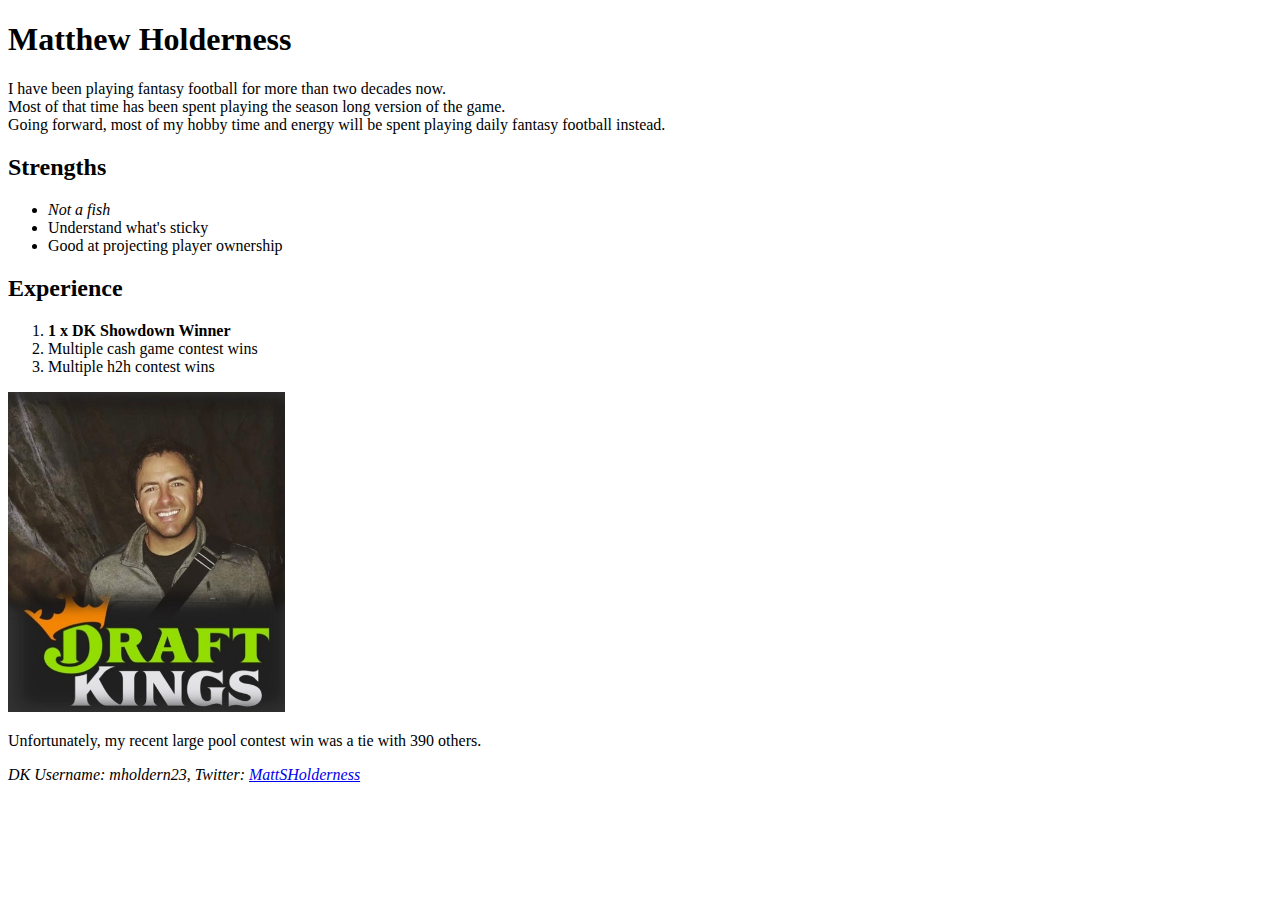
<file: lesson-1/index.html>
<!DOCTYPE html>
<html lang="en">
<head>
  <meta http-equiv="X-UA-Compatible" content="IE=edge">
  <meta name="author" content="Khoa Nguyen">
  <meta name="keywords" content="">
  <meta name="description" content="">
  <meta name="viewport" content="width=device-width, initial-scale=1">
  <title>Matthew's First Mean Stack Challenge</title>
  <style>
    /* CSS */

  </style>
  <script>
    // JAVASCRIPT
  </script>
</head>
<body>
  <section class="main">

      <h1>Matthew Holderness</h1>

      <p>I have been playing fantasy football for more than two decades now. <br>
        Most of that time has been spent playing the season long version of the game. <br>
        Going forward, most of my hobby time and energy will be spent playing daily fantasy football instead.
      </p>
    
      <h2>Strengths</h2>
    
      <ul>
        <li><em>Not a fish</em></li>
        <li>Understand what's sticky</li>
        <li>Good at projecting player ownership</li>
      </ul>
    
      <h2>Experience</h2>
    
      <ol>
        <li><strong>1 x DK Showdown Winner</strong></li>
        <li>Multiple cash game contest wins</li>
        <li>Multiple h2h contest wins</li>
      </ol>

  </section>
  
  

  <!-- A picture of myself combined with the logo for the daily fantasy site I use, DraftKings -->

  <p>
    <img src="img/MatthewDKLogo.jpg" alt="Matthew's DK Logo" height="320">
  </p>

  <!-- A brief description of myself as a fantasy football player -->

  

  <!-- An interesting fact about myself as a daily fantasy football player -->

  <p>Unfortunately, my recent large pool contest win was a tie with 390 others.</p>

  <!-- How to fid me on DraftKings and Twitter -->

  <div><address>DK Username: mholdern23, Twitter: <a href="https://twitter.com/MattSHolderness">MattSHolderness</a></address></div>
 

</body>
</html>
</file>
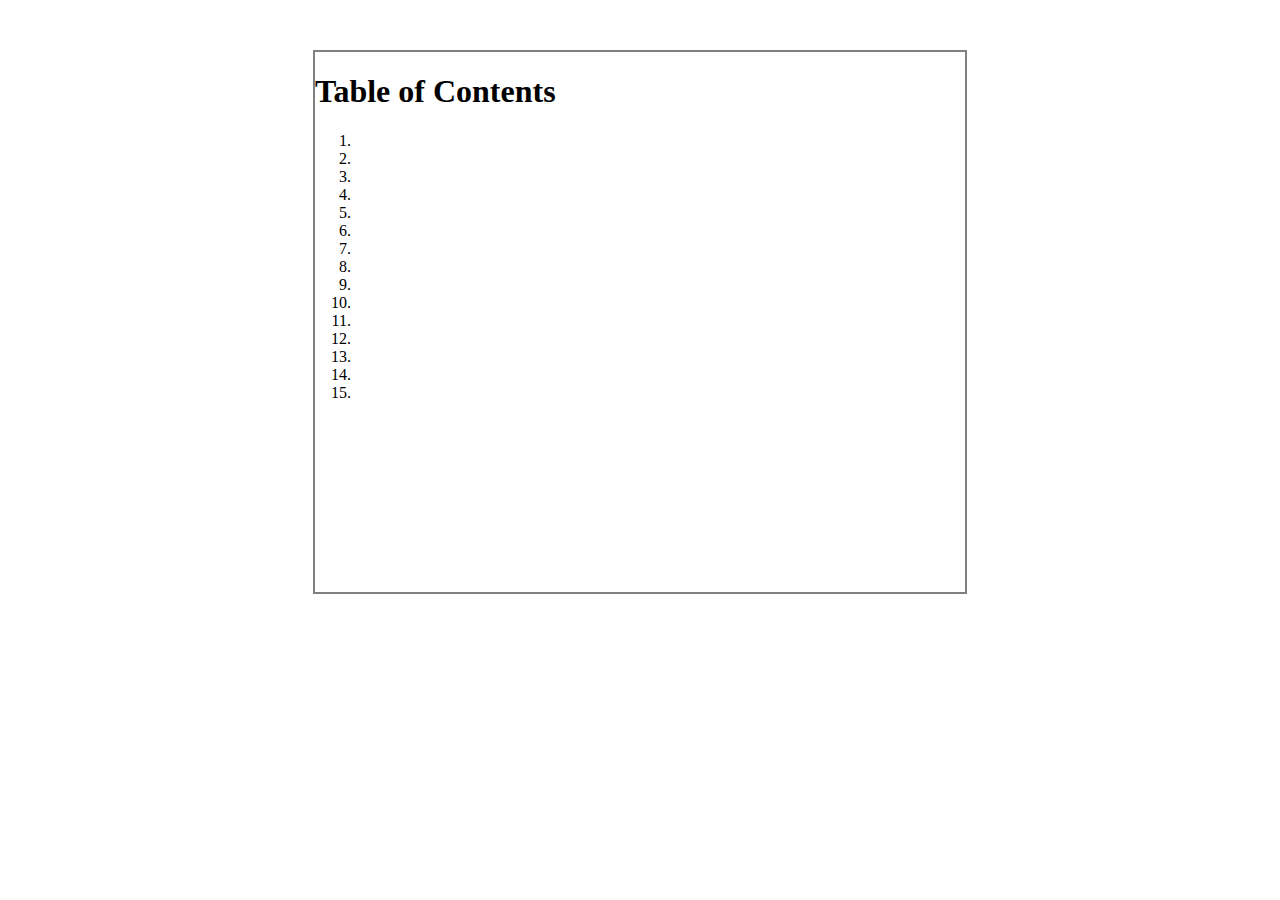
<file: lesson-3/index.html>
<!DOCTYPE html>
<html lang="en">
<head>
  <meta http-equiv="X-UA-Compatible" content="IE=edge">
  <meta name="author" content="Khoa Nguyen">
  <meta name="keywords" content="">
  <meta name="description" content="">
  <meta name="viewport" content="width=device-width, initial-scale=1">
  <title>Challenge #3</title>
  <link href="css/main.css" rel="stylesheet">
  <script>
    // JAVASCRIPT
  </script>
</head>
<body>

  <!-- WRAPPER -->
  <div class="wrapper">
    <h1>Table of Contents</h1>

    <ol>
      <li></li>
      <li></li>
      <li></li>
      <li></li>
      <li></li>
      <li></li>
      <li></li>
      <li></li>
      <li></li>
      <li></li>
      <li></li>
      <li></li>
      <li></li>
      <li></li>
      <li></li>
    </ol>
  </div>
  <!--// ENDS: WRAPPER -->

</body>
</html>
</file>
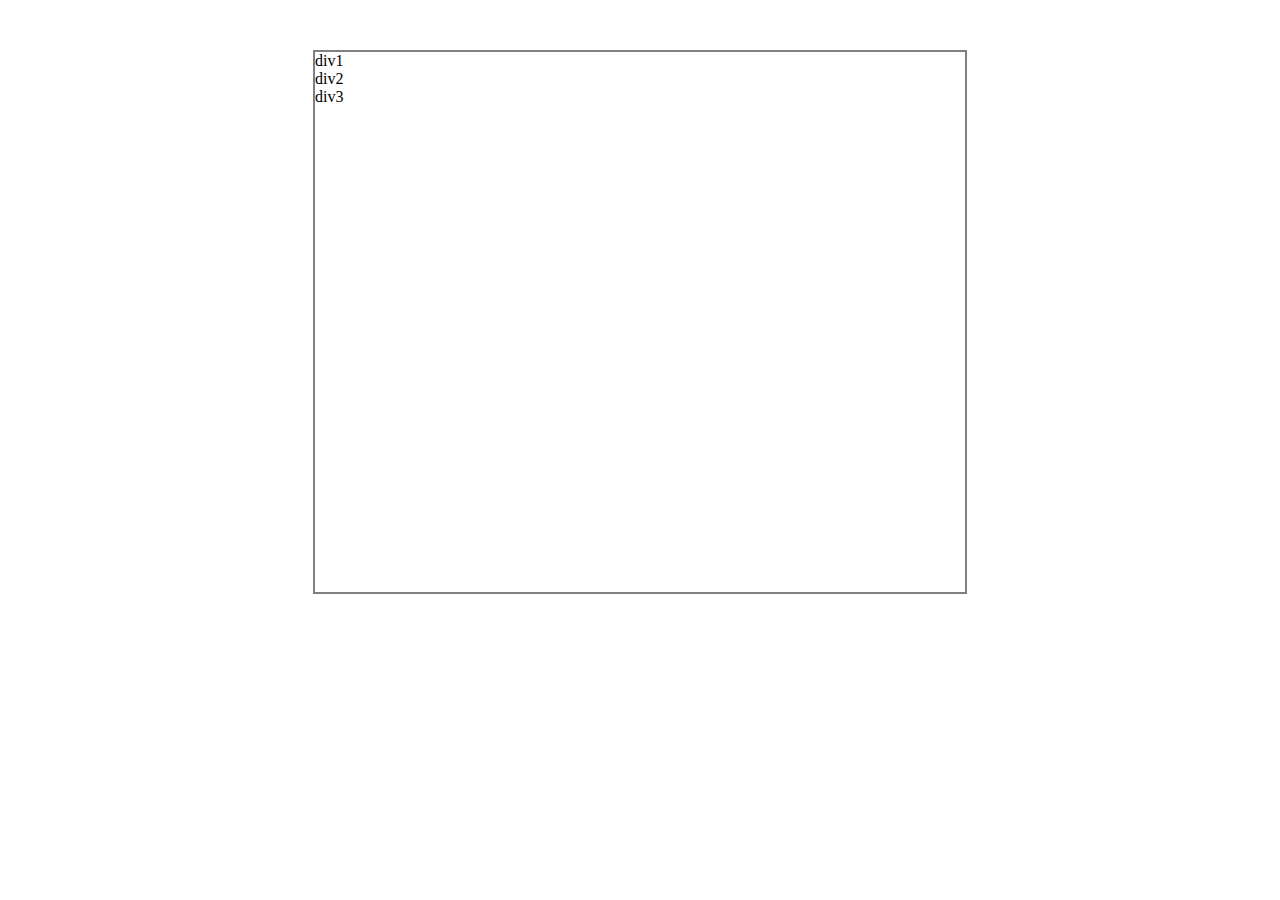
<file: lesson-3/layout-1.html>
<!DOCTYPE html>
<html lang="en">
<head>
  <meta http-equiv="X-UA-Compatible" content="IE=edge">
  <meta name="author" content="Khoa Nguyen">
  <meta name="keywords" content="">
  <meta name="description" content="">
  <meta name="viewport" content="width=device-width, initial-scale=1">
  <title>Challenge #3</title>
  <link href="css/main.css" rel="stylesheet">
  
  <style>
  
    .itm2 {
      grid-column: 4;
    }

    .itm3 {
      grid-column: 5;
    }

  </style>
  <script>
    // JAVASCRIPT
  </script>
</head>
<body>

  <!-- WRAPPER -->
  <div class="wrapper">
    <div class="itm itm1">div1</div>
    <div class="itm itm2">div2</div>
    <div class="itm itm3">div3</div>   
  </div>
  <!--// ENDS: WRAPPER -->

</body>
</html>
</file>
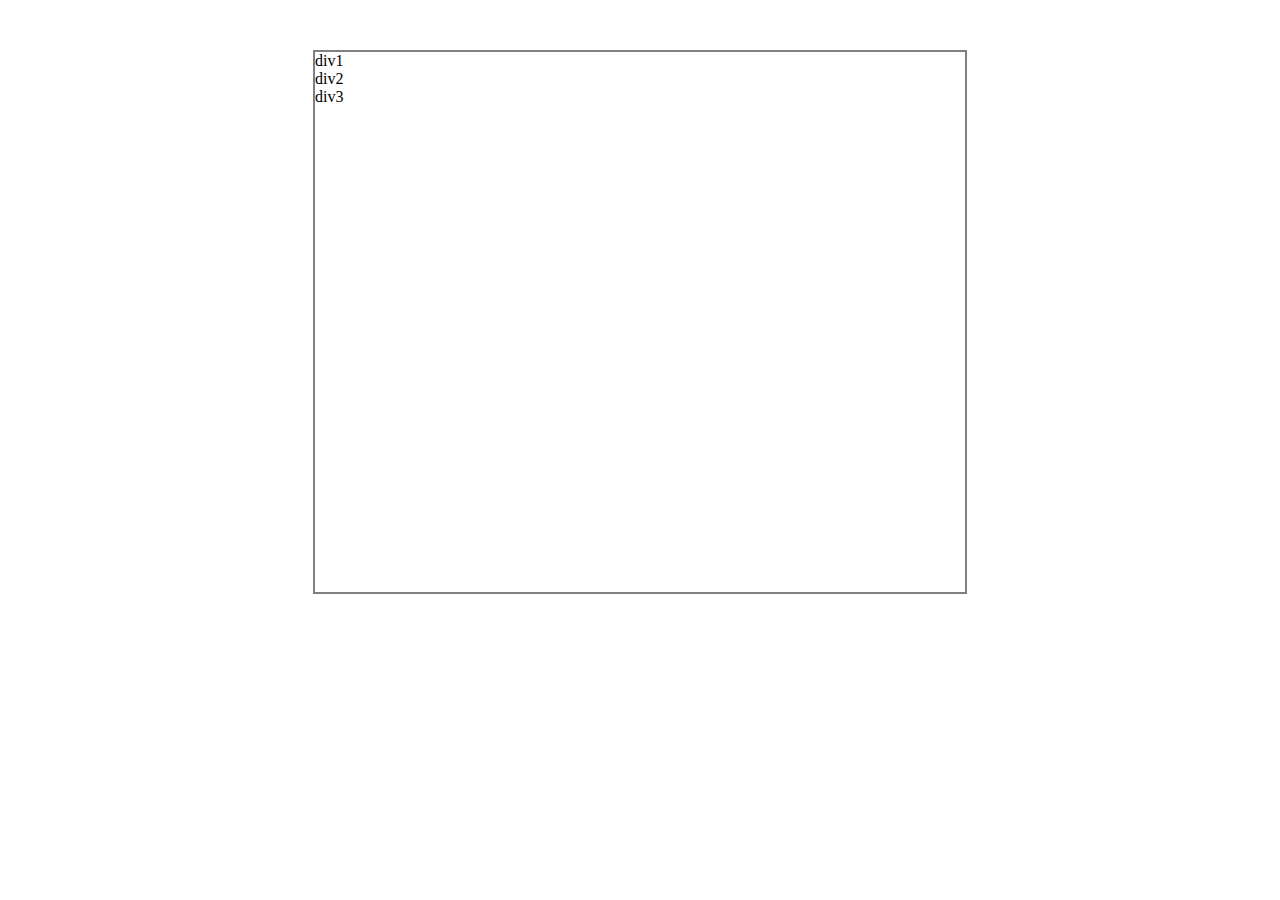
<file: lesson-3/layout-10.html>
<!DOCTYPE html>
<html lang="en">
<head>
  <meta http-equiv="X-UA-Compatible" content="IE=edge">
  <meta name="author" content="Khoa Nguyen">
  <meta name="keywords" content="">
  <meta name="description" content="">
  <meta name="viewport" content="width=device-width, initial-scale=1">
  <title>Challenge #3</title>
  <link href="css/main.css" rel="stylesheet">
  <script>
    // JAVASCRIPT
  </script>
</head>
<body>

  <!-- WRAPPER -->
  <div class="wrapper">
      <div class="item">div1</div>
      <div class="item">div2</div>
      <div class="item">div3</div>  
  </div>
  <!--// ENDS: WRAPPER -->

</body>
</html>
</file>
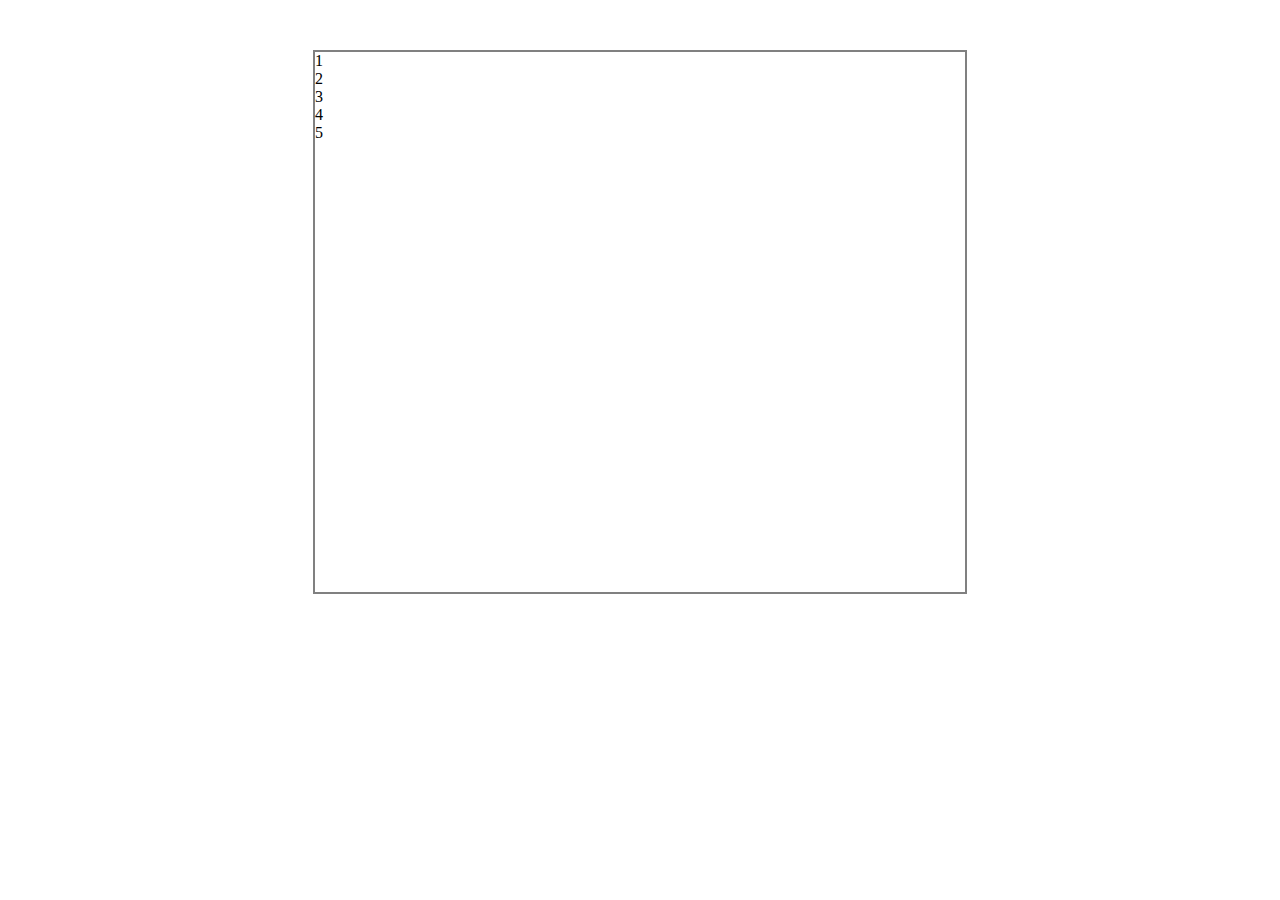
<file: lesson-3/layout-13.html>
<!DOCTYPE html>
<html lang="en">
<head>
  <meta http-equiv="X-UA-Compatible" content="IE=edge">
  <meta name="author" content="Khoa Nguyen">
  <meta name="keywords" content="">
  <meta name="description" content="">
  <meta name="viewport" content="width=device-width, initial-scale=1">
  <title>Challenge #3</title>
  <link href="css/main.css" rel="stylesheet">
  <script>
    // JAVASCRIPT
  </script>
</head>
<body>

  <!-- WRAPPER -->
  <div class="wrapper">
      <div class="item">1</div>
      <div class="item">2</div>
      <div class="item">3</div>
      <div class="item">4</div>
      <div class="item">5</div>
  </div>
  <!--// ENDS: WRAPPER -->

</body>
</html>
</file>
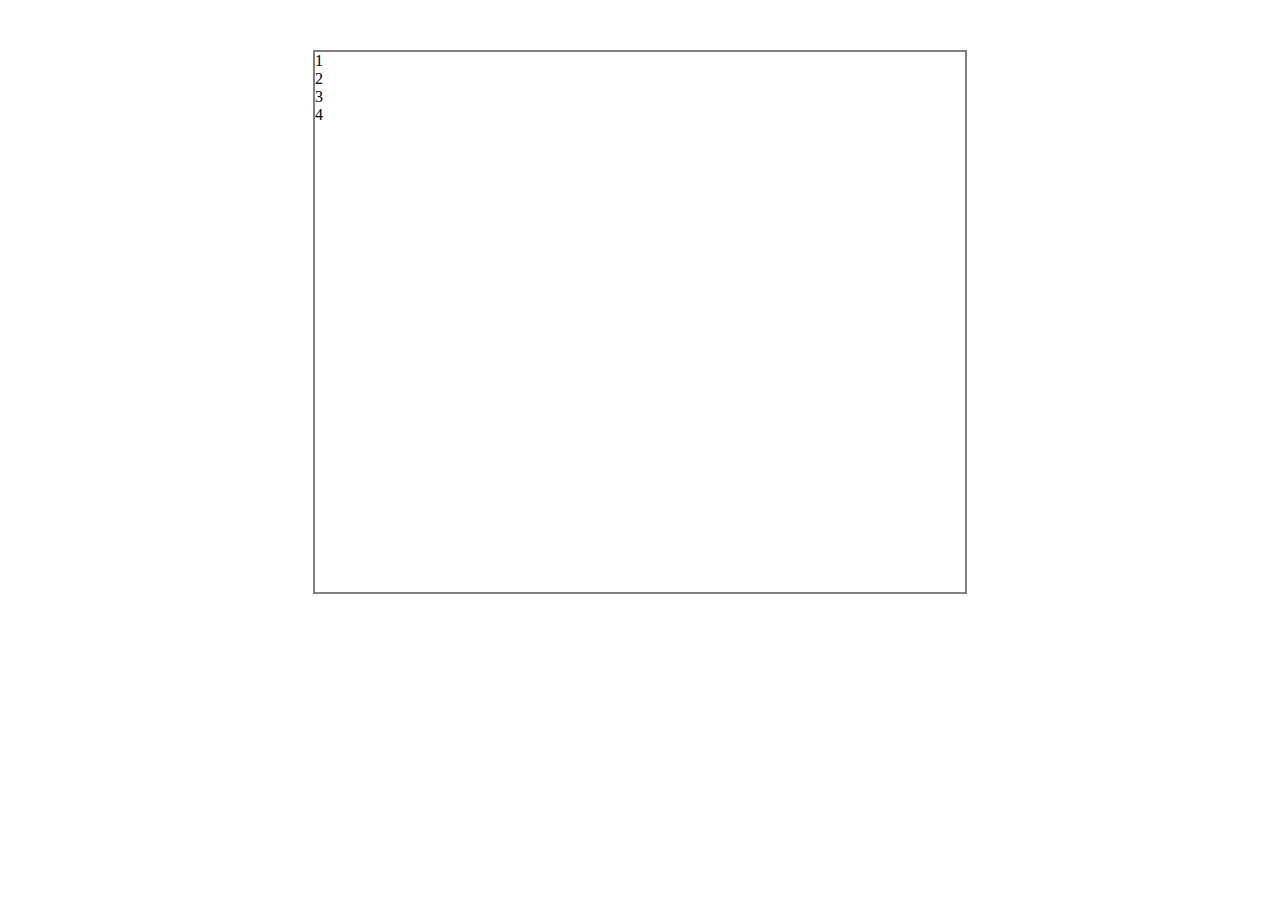
<file: lesson-3/layout-15.html>
<!DOCTYPE html>
<html lang="en">
<head>
  <meta http-equiv="X-UA-Compatible" content="IE=edge">
  <meta name="author" content="Khoa Nguyen">
  <meta name="keywords" content="">
  <meta name="description" content="">
  <meta name="viewport" content="width=device-width, initial-scale=1">
  <title>Challenge #3</title>
  <link href="css/main.css" rel="stylesheet">
  <script>
    // JAVASCRIPT
  </script>
</head>
<body>

  <!-- WRAPPER -->
  <div class="wrapper">
   <div class="item">1</div>
   <div class="item">2</div>
   <div class="item">3</div>
   <div class="item">4</div>
  </div>
  <!--// ENDS: WRAPPER -->

</body>
</html>
</file>
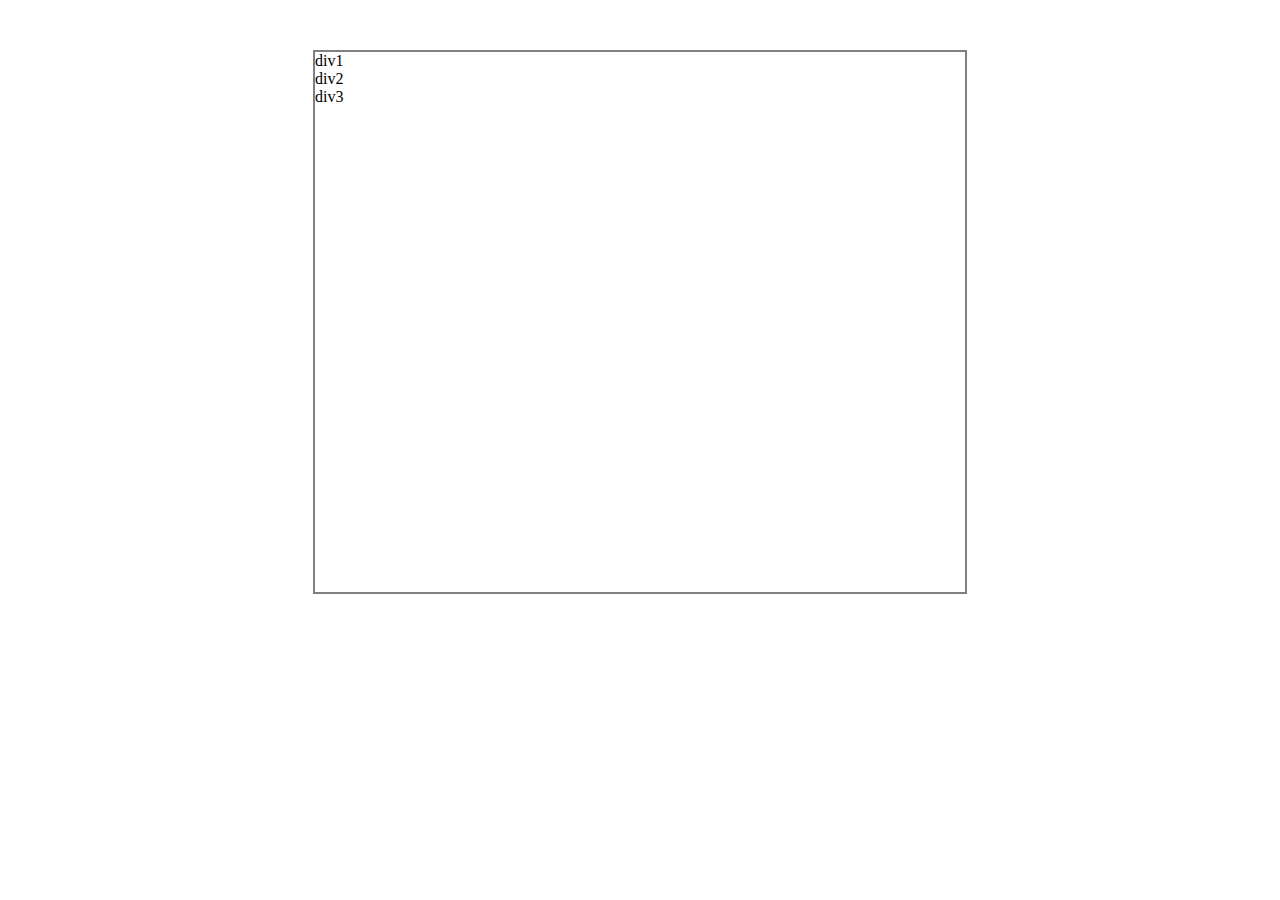
<file: lesson-3/layout-2.html>
<!DOCTYPE html>
<html lang="en">
<head>
  <meta http-equiv="X-UA-Compatible" content="IE=edge">
  <meta name="author" content="Khoa Nguyen">
  <meta name="keywords" content="">
  <meta name="description" content="">
  <meta name="viewport" content="width=device-width, initial-scale=1">
  <title>Challenge #3</title>
  <link href="css/main.css" rel="stylesheet">
  
  <style>

    .itm2 {
      grid-column: 3;
      grid-row: 2;
    }

    .itm3 {
      grid-column: 5;
      grid-row: 3;
    }

  </style>

  <script>
    // JAVASCRIPT
  </script>
</head>
<body>

  <!-- WRAPPER -->
  <div class="wrapper">
      <div class="itm itm1">div1</div>
      <div class="itm itm2">div2</div>
      <div class="itm itm3">div3</div> 
  </div>
  <!--// ENDS: WRAPPER -->

</body>
</html>
</file>
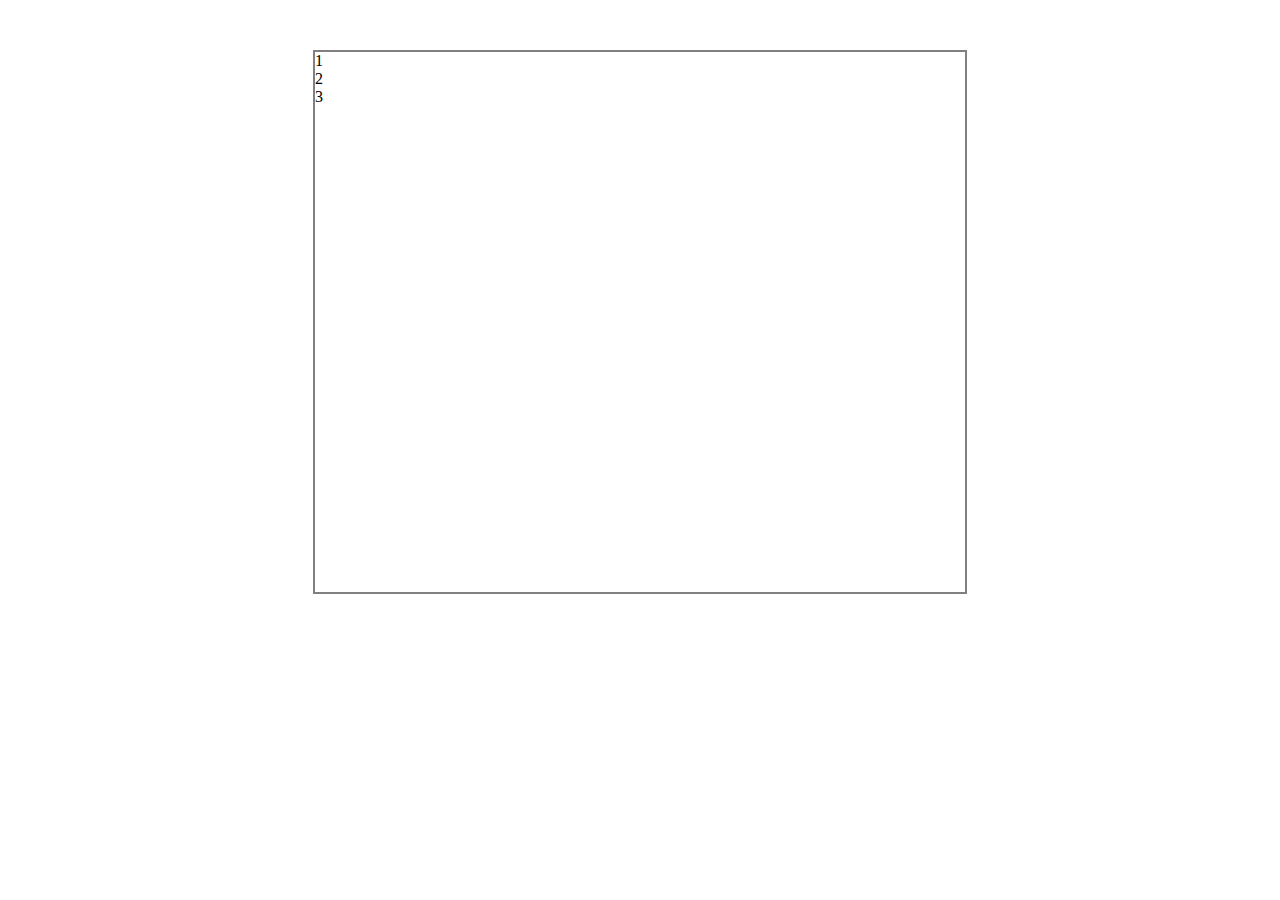
<file: lesson-3/layout-5.html>
<!DOCTYPE html>
<html lang="en">
<head>
  <meta http-equiv="X-UA-Compatible" content="IE=edge">
  <meta name="author" content="Khoa Nguyen">
  <meta name="keywords" content="">
  <meta name="description" content="">
  <meta name="viewport" content="width=device-width, initial-scale=1">
  <title>Challenge #3</title>
  <link href="css/main.css" rel="stylesheet">
  <script>
    // JAVASCRIPT
  </script>
</head>
<body>

  <!-- WRAPPER -->
  <div class="wrapper">
   <div class="item">1</div>
   <div class="item">2</div>
   <div class="item">3</div>
  </div>
  <!--// ENDS: WRAPPER -->

</body>
</html>
</file>
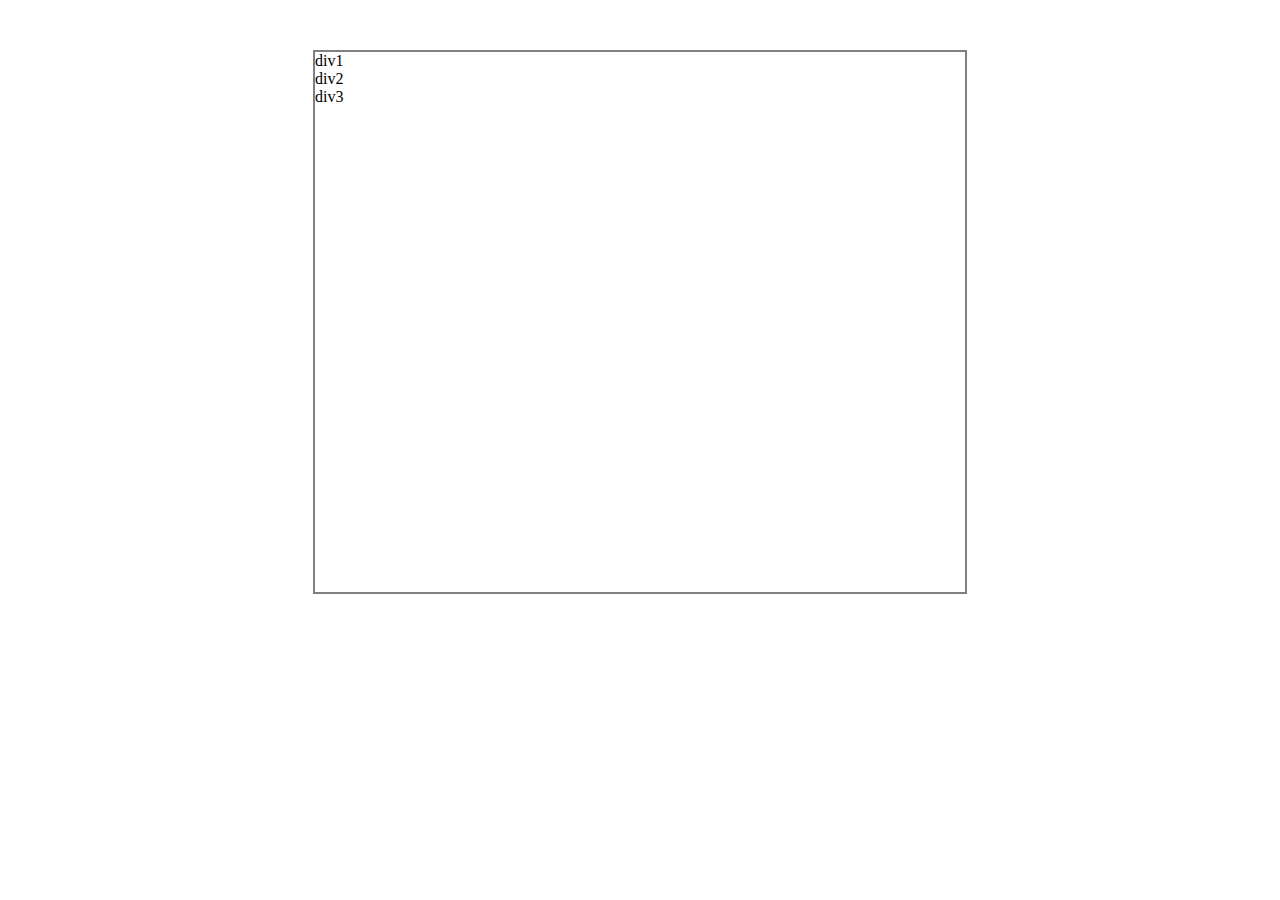
<file: lesson-3/layout-6.html>
<!DOCTYPE html>
<html lang="en">
<head>
  <meta http-equiv="X-UA-Compatible" content="IE=edge">
  <meta name="author" content="Khoa Nguyen">
  <meta name="keywords" content="">
  <meta name="description" content="">
  <meta name="viewport" content="width=device-width, initial-scale=1">
  <title>Challenge #3</title>
  <link href="css/main.css" rel="stylesheet">
  <script>
    // JAVASCRIPT
  </script>
</head>
<body>

  <!-- WRAPPER -->
  <div class="wrapper">
      <div class="item">div1</div>
      <div class="item">div2</div>
      <div class="item">div3</div>
  </div>
  <!--// ENDS: WRAPPER -->

</body>
</html>
</file>
<file: lesson-3/css/main.css>
/**
// ==========================================================================
//  MAIN CSS FILE
// ==========================================================================
**/


/* WRAPPER: Reset, do not modify */
.wrapper {
    width: 650px;
    height: 540px;
    margin: 50px auto 0;
    border: 2px solid gray; 
}


/* CSS FILE COMMENTS [ INLINE ] */
</file>
